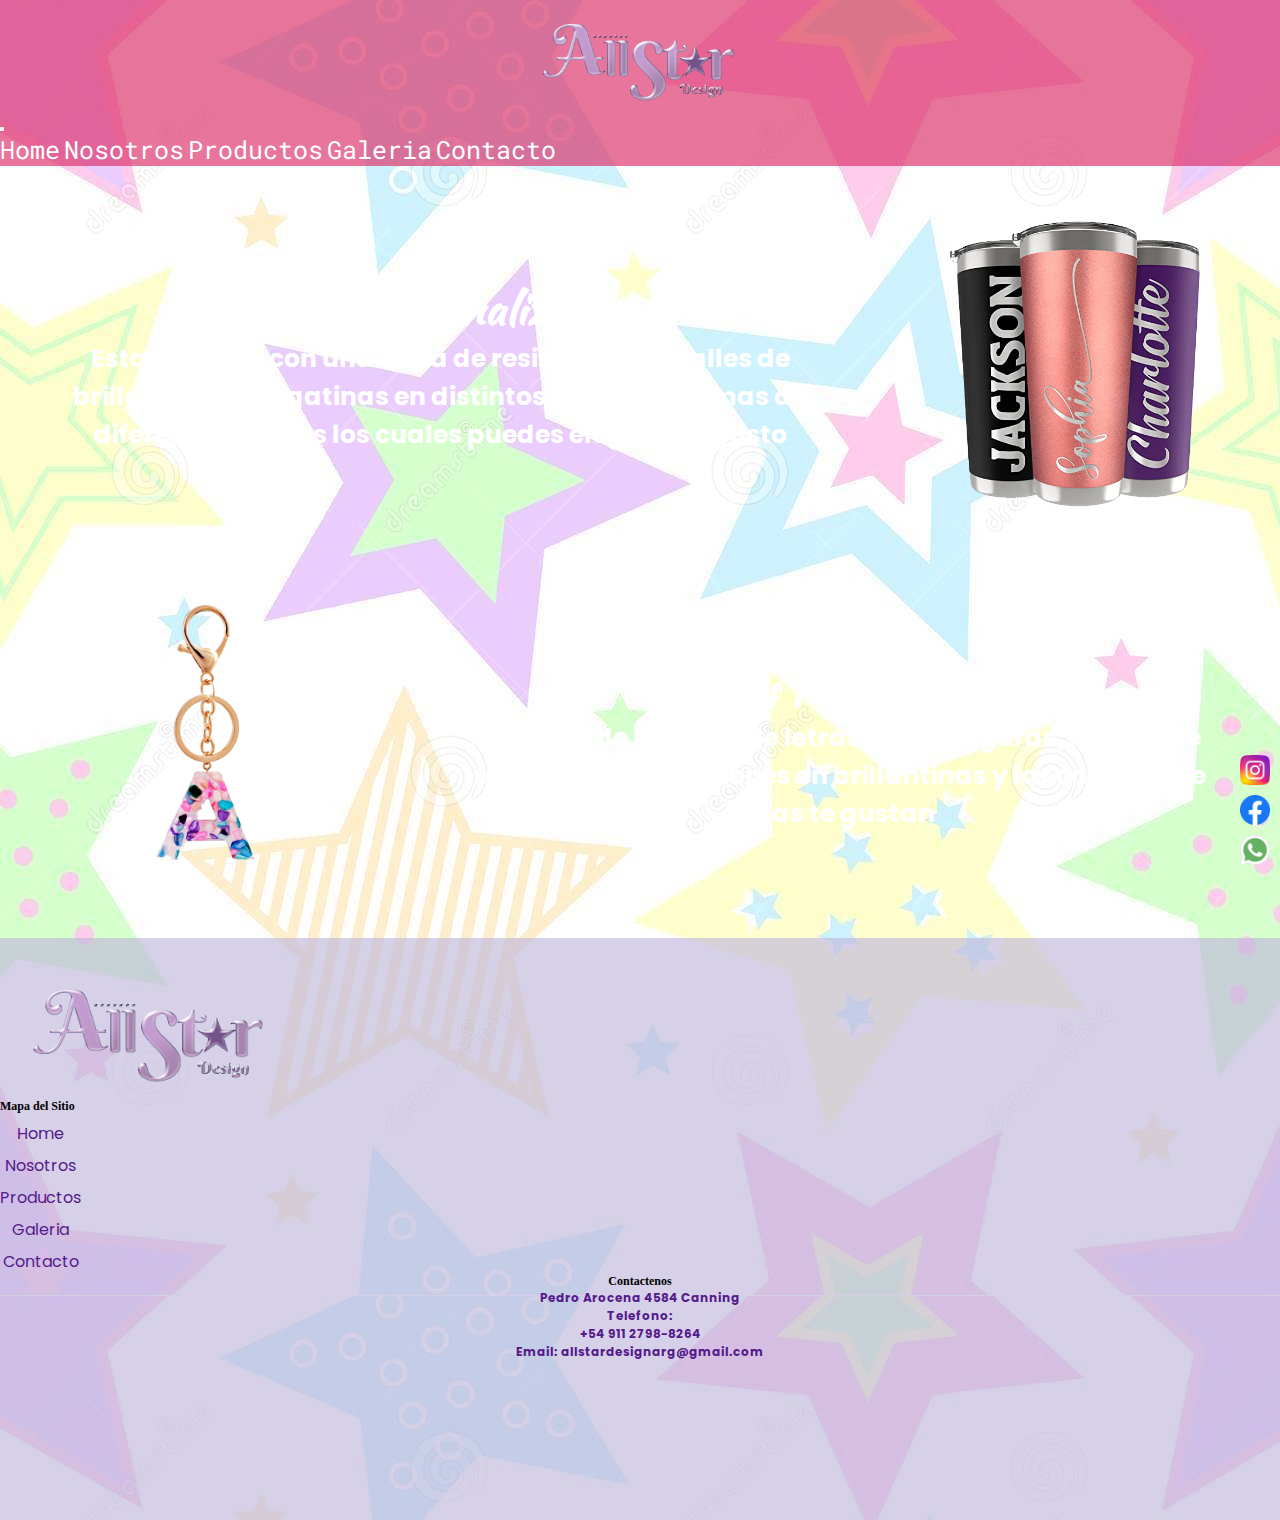
<file: index.html>
<!DOCTYPE html>
<html lang="en">

<head>
  <meta charset="UTF-8">
  <meta http-equiv="X-UA-Compatible" content="IE=edge">
  <meta name="viewport" content="width=device-width, initial-scale=1.0">
  <!-- agregamos link de Bootstrap -->
  <link href="https://cdn.jsdelivr.net/npm/bootstrap@5.2.0/dist/css/bootstrap.min.css" rel="stylesheet"
    integrity="sha384-gH2yIJqKdNHPEq0n4Mqa/HGKIhSkIHeL5AyhkYV8i59U5AR6csBvApHHNl/vI1Bx" crossorigin="anonymous">
  <!-- linkeamos hojs de estilo CSS -->
  <link rel="stylesheet" href="./css/style.css">
  <!-- agrego icono para la pestaña del navegador -->
  <link rel="icon" href="./assets/logo/logo.jpg">
  <title>AllStar</title>
</head>

<body>
 <!-- agrego icono para la pestaña del navegador -->
  <header>
    <!-- añadimos contenedor Grid -->
    <div class="grid-container">
      <div class="header">
        <!-- añado navba con Bootstrap responisive -->
        <nav class="navbar navbar-expand-lg ">
          <div class="container-fluid">
            <!-- añado el logo al header -->
            <a class="navbar-brand logo" href="./index.html">
              <img src="./assets/logo/png 359 x 151.png" alt="logo" class="d-inline-block align-text-top">
            </a>
            <button class="navbar-toggler" type="button" data-bs-toggle="collapse" data-bs-target="#navbarNavAltMarkup"
              aria-controls="navbarNavAltMarkup" aria-expanded="false" aria-label="Toggle navigation">
              <span class="navbar-toggler-icon"></span>
            </button>
            <div class="collapse navbar-collapse" id="navbarNavAltMarkup">
              <div class="navbar-nav">
                <a class="nav-link active" aria-current="page" href="./index.html">Home</a>
                <a class="nav-link" href="./pages/nosotros.html">Nosotros</a>
                <a class="nav-link" href="./pages/productos.html">Productos</a>
                <a class="nav-link" href="./pages/galeria.html">Galeria</a>
                <a class="nav-link" href="./pages/contacto.html">Contacto</a>
              </div>
            </div>
          </div>
        </nav>
      </div>
    </div>
    <!-- cerramos header -->
  </header>

  <!-- iniciamos main -->
  <div class="main">
    <!-- agreagmos contenedor Grid -->
    <div class="grid-container-main">

      <div class="sectionOne">
        <div class="tituloOne">
          <h1>Vasos Personalizados</h1>
          <p>Estan hechos con una capa de resina con destalles de brillantinas y pegatinas en distintos
            formas, ademas de diferentes
            colores los cuales puedes elegir, a tu gusto</p>
        </div>
        <div class="imagen">
          <img src="./assets/img/vasoper.png" alt="vaso" class="vasoPer">
        </div>
      </div>

      <div class="sectionTwo">
        <div class="tituloTwo">
          <h2>Llaveros Personalizados</h2>
          <p>Llaveros de iniciales de letras y otras figuras, hechos de resina con decoraciones en
            brillantinas y
            los colores que mas te gustan</p>
        </div>
        <div class="imagen">
          <img src="./assets/img/llavero.png" alt="llavero" class="llaveroPer">
        </div>
      </div>

    </div>
  </div>

  <!-- incluyo las redes solciales Instagran, facebook y Whatsapp -->

  <a href="https://api.whatsapp.com/send?phone=5491127988263&text=Hola, Quisiera Informacion acerca de"
    target="_blank"><img class="whatsapp" src="./assets/logo/whatsapp.png" alt="whatsapp"></a>

  <a href="https://www.instagram.com/allstarargentina/" target="_blank"><img src="./assets/logo/instagram (1).png"
      alt="instagram" class="instagram"></a>

  <a href="https://m.facebook.com/profile.php?lst=100083978177848%3A100083978177848%3A1659454149&fref=nf&pn_ref=story"
    target="_blank">
    <img src="./assets/logo/facebook.png" alt="facebook" class="facebook">
  </a>



  <!--inicio el Footer con framework Mui  -->
  <footer class="text-center text-lg-start bg-light text-muted">
    <section class="footer">
      <div class="container text-center text-md-start mt-5">
        <div class="row mt-3">

          <div class="col-md-3 col-lg-4 col-xl-3 mx-auto mb-4">
            <a href="./index.html"><img src="./assets/logo/png 359 x 151.png" alt="lodo" class="logoTwo"></a>
          </div>

          <div class="col-md-2 col-lg-2 col-xl-2 mx-auto mb-4">
            <h6 class="text-uppercase fw-bold mb-4">
              Mapa del Sitio
            </h6>
            <nav class="navbarTwo">
              <ul>
                <li><a href="./index.html"> Home</a></li>
                <li><a href="./pages/nosotros.html">Nosotros</a></li>
                <li><a href="./pages/productos.html">Productos</a></li>
                <li><a href="./pages/galeria.html">Galeria</a></li>
                <li><a href="./pages/contacto.html">Contacto</a></li>
              </ul>
            </nav>
          </div>

          <div class="col-md-3 col-lg-2 col-xl-2 mx-auto mb-4 ubicacion">
            <h6 class="text-uppercase fw-bold mb-4">
              Contactenos
            </h6>
            <p>
              Pedro Arocena 4584 Canning
            </p>
            <p>
              Telefono: 
            </p>
            <p>+54 911 2798-8264              
            </p>
            <p>
              Email: allstardesignarg@gmail.com
            </p>
          </div>

          <div class="col-md-4 col-lg-3 col-xl-3 mx-auto mb-md-0 mb-4">
            <iframe
              src="https://www.google.com/maps/embed?pb=!1m18!1m12!1m3!1d3274.002123159892!2d-58.50032218424681!3d-34.85617397840747!2m3!1f0!2f0!3f0!3m2!1i1024!2i768!4f13.1!3m3!1m2!1s0x95bcd6d1e5e07d3f%3A0x6f50c8ba6142bf87!2sPedro%20Arocena%204584%2C%20B1807BXL%20Canning%2C%20Provincia%20de%20Buenos%20Aires!5e0!3m2!1ses!2sar!4v1660832182838!5m2!1ses!2sar"
              width="150" height="150" style="border:0;" allowfullscreen="" loading="lazy"
              referrerpolicy="no-referrer-when-downgrade" class="googleMap"></iframe>
          </div>
        </div>
      </div>
    </section>
  </footer>
  <!--cerramos el Footer -->

  <!-- incluimos le scrip javascript de bootstrap -->
  <script src="https://cdn.jsdelivr.net/npm/bootstrap@5.2.0/dist/js/bootstrap.bundle.min.js"
    integrity="sha384-A3rJD856KowSb7dwlZdYEkO39Gagi7vIsF0jrRAoQmDKKtQBHUuLZ9AsSv4jD4Xa"
    crossorigin="anonymous"></script>
</body>

</html>
</file>
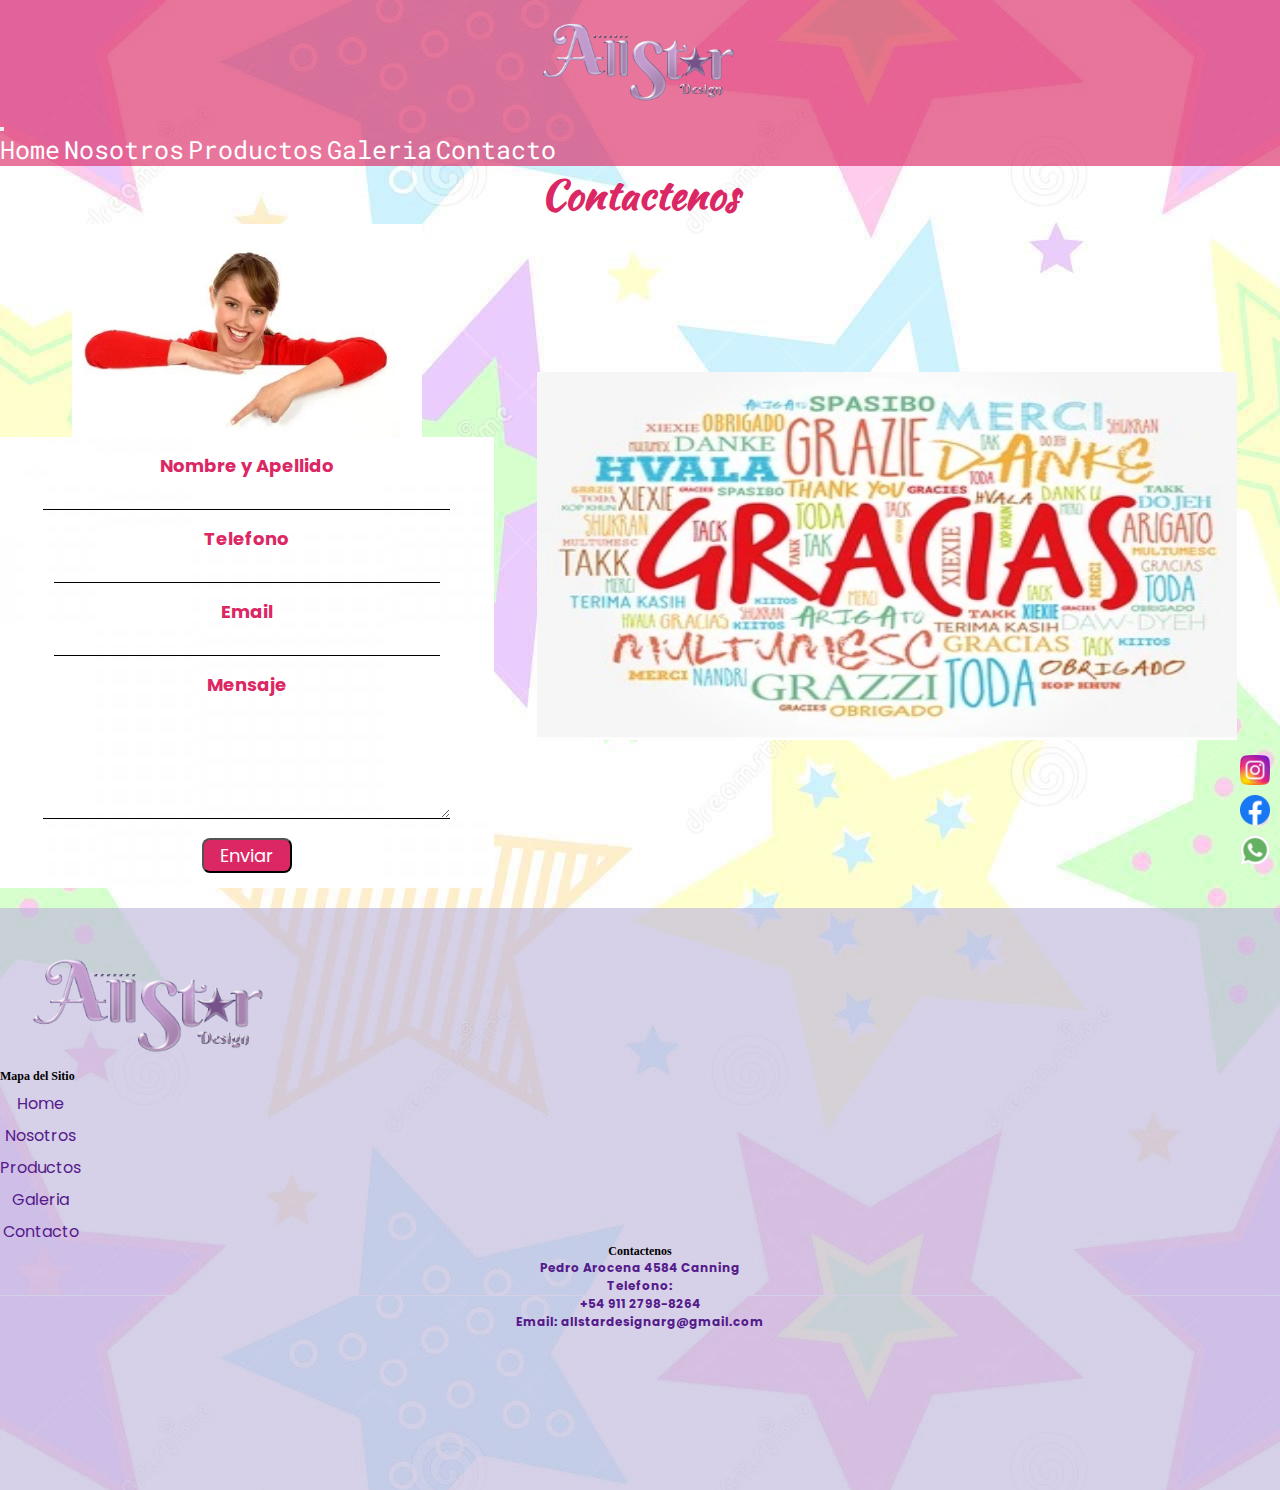
<file: pages/contacto.html>
<!DOCTYPE html>
<html lang="en">

<head>
    <meta charset="UTF-8">
    <meta http-equiv="X-UA-Compatible" content="IE=edge">
    <meta name="viewport" content="width=device-width, initial-scale=1.0">
    <!-- agregamos link de Bootstrap -->
    <link href="https://cdn.jsdelivr.net/npm/bootstrap@5.2.0/dist/css/bootstrap.min.css" rel="stylesheet"
        integrity="sha384-gH2yIJqKdNHPEq0n4Mqa/HGKIhSkIHeL5AyhkYV8i59U5AR6csBvApHHNl/vI1Bx" crossorigin="anonymous">
    <!-- linkeamos hojs de estilo CSS -->
    <link rel="stylesheet" href="../css/style.css">
    <!-- agrego icono para la pestaña del navegador -->
    <link rel="icon" href="../assets/logo/logo.jpg">
    <title>AllStar</title>
</head>

<body>

    <!-- agrego icono para la pestaña del navegador -->
    <!-- añadimos contenedor Grid -->
    <div class="grid-container-producto">
        <div class="header">
            <!-- añado navba con Bootstrap responisive -->
            <nav class="navbar navbar-expand-lg ">
                <div class="container-fluid">
                    <a class="navbar-brand logo" href="../index.html">
                        <img src="../assets/logo/png 359 x 151.png" alt="logo" class="d-inline-block align-text-top">
                    </a>
                    <button class="navbar-toggler" type="button" data-bs-toggle="collapse"
                        data-bs-target="#navbarNavAltMarkup" aria-controls="navbarNavAltMarkup" aria-expanded="false"
                        aria-label="Toggle navigation">
                        <span class="navbar-toggler-icon"></span>
                    </button>
                    <div class="collapse navbar-collapse" id="navbarNavAltMarkup">
                        <div class="navbar-nav">
                            <a class="nav-link active" aria-current="page" href="../index.html">Home</a>
                            <a class="nav-link" href="../pages/nosotros.html">Nosotros</a>
                            <a class="nav-link" href="../pages/productos.html">Productos</a>
                            <a class="nav-link" href="../pages/galeria.html">Galeria</a>
                            <a class="nav-link" href="../pages/contacto.html">Contacto</a>

                        </div>
                    </div>
                </div>
            </nav>
        </div>
        <!-- iniciamos le main -->
        <main class="main">
            <p>Contactenos</p>
            <div class="grid-container-main-contacto">
                <div class="chica">
                    <img src="../assets/img/chica.jpg" alt="chica">
                </div>
                <div class="form">
                    <form action="#" method="get" class="formulario">
                        <label for="#">
                            <p>Nombre y Apellido</p>
                        </label>
                        <input type="text" name="nombre" class="planilla">
                        <label for="#">
                            <p>Telefono</p>
                            <input type="number" name="telefono" class="planilla">
                        </label>
                        <label for="#">
                            <p>Email</p>
                            <input type="email" name="email" class="planilla">
                        </label>
                        <label for="#">
                            <p>Mensaje</p>
                            <textarea name="mensaje" cols="23" rows="4" class="planilla"></textarea>
                        </label>
                        <input type="submit" value="Enviar" class="submit">
                    </form>
                </div>
                <div class="gracias">
                    <img src="../assets/img/gracias2.jpg" alt="gracias">
                </div>
            </div>
        </main>

        <!-- incluyo las redes solciales Instagran, facebook y Whatsapp -->
        <a href="https://api.whatsapp.com/send?phone=5491127988263&text=Hola, Quisiera Informacion acerca de"
            target="_blank"><img class="whatsapp" src="../assets/logo/whatsapp.png" alt="whatsapp"></a>

        <a href="https://www.instagram.com/allstarargentina/" target="_blank"><img
                src="../assets/logo/instagram (1).png" alt="instagram" class="instagram"></a>

        <a href="https://m.facebook.com/profile.php?lst=100083978177848%3A100083978177848%3A1659454149&fref=nf&pn_ref=story"
            target="_blank">
            <img src="../assets/logo/facebook.png" alt="facebook" class="facebook">
        </a>

        <!--inicio el Footer con framework Mui  -->
        <footer class="text-center text-lg-start bg-light text-muted">
            <section class="footer">
                <div class="container text-center text-md-start mt-5">
                    <div class="row mt-3">

                        <div class="col-md-3 col-lg-4 col-xl-3 mx-auto mb-4">
                            <a href="../index.html"><img src="../assets/logo/png 359 x 151.png" alt="lodo" class="logoTwo"></a>
                        </div>

                        <div class="col-md-2 col-lg-2 col-xl-2 mx-auto mb-4">
                            <h6 class="text-uppercase fw-bold mb-4">
                                Mapa del Sitio
                            </h6>
                            <nav class="navbarTwo">
                                <ul>
                                    <li><a href="../index.html"> Home</a></li>
                                    <li><a href="./nosotros.html">Nosotros</a></li>
                                    <li><a href="./productos.html">Productos</a></li>
                                    <li><a href="./galeria.html">Galeria</a></li>
                                    <li><a href="./contacto.html">Contacto</a></li>
                                </ul>
                            </nav>
                        </div>

                        <div class="col-md-3 col-lg-2 col-xl-2 mx-auto mb-4 ubicacion">
                            <h6 class="text-uppercase fw-bold mb-4">
                                Contactenos
                            </h6>
                            <p>
                                Pedro Arocena 4584 Canning
                            </p>
                            <p>
                                Telefono:
                            </p>
                            <p>+54 911 2798-8264
                            </p>
                            <p>
                                Email: allstardesignarg@gmail.com
                            </p>
                        </div>

                        <div class="col-md-4 col-lg-3 col-xl-3 mx-auto mb-md-0 mb-4">
                            <iframe
                                src="https://www.google.com/maps/embed?pb=!1m18!1m12!1m3!1d3274.002123159892!2d-58.50032218424681!3d-34.85617397840747!2m3!1f0!2f0!3f0!3m2!1i1024!2i768!4f13.1!3m3!1m2!1s0x95bcd6d1e5e07d3f%3A0x6f50c8ba6142bf87!2sPedro%20Arocena%204584%2C%20B1807BXL%20Canning%2C%20Provincia%20de%20Buenos%20Aires!5e0!3m2!1ses!2sar!4v1660832182838!5m2!1ses!2sar"
                                width="150" height="150" style="border:0;" allowfullscreen="" loading="lazy"
                                referrerpolicy="no-referrer-when-downgrade" class="googleMap"></iframe>
                        </div>
                    </div>
                </div>
            </section>
        </footer>
        <!--cerramos el Footer -->

    </div>

      <!-- incluimos le scrip javascript de bootstrap -->
    <script src="https://cdn.jsdelivr.net/npm/bootstrap@5.2.0/dist/js/bootstrap.bundle.min.js"
        integrity="sha384-A3rJD856KowSb7dwlZdYEkO39Gagi7vIsF0jrRAoQmDKKtQBHUuLZ9AsSv4jD4Xa"
        crossorigin="anonymous"></script>

</body>

</html>
</file>
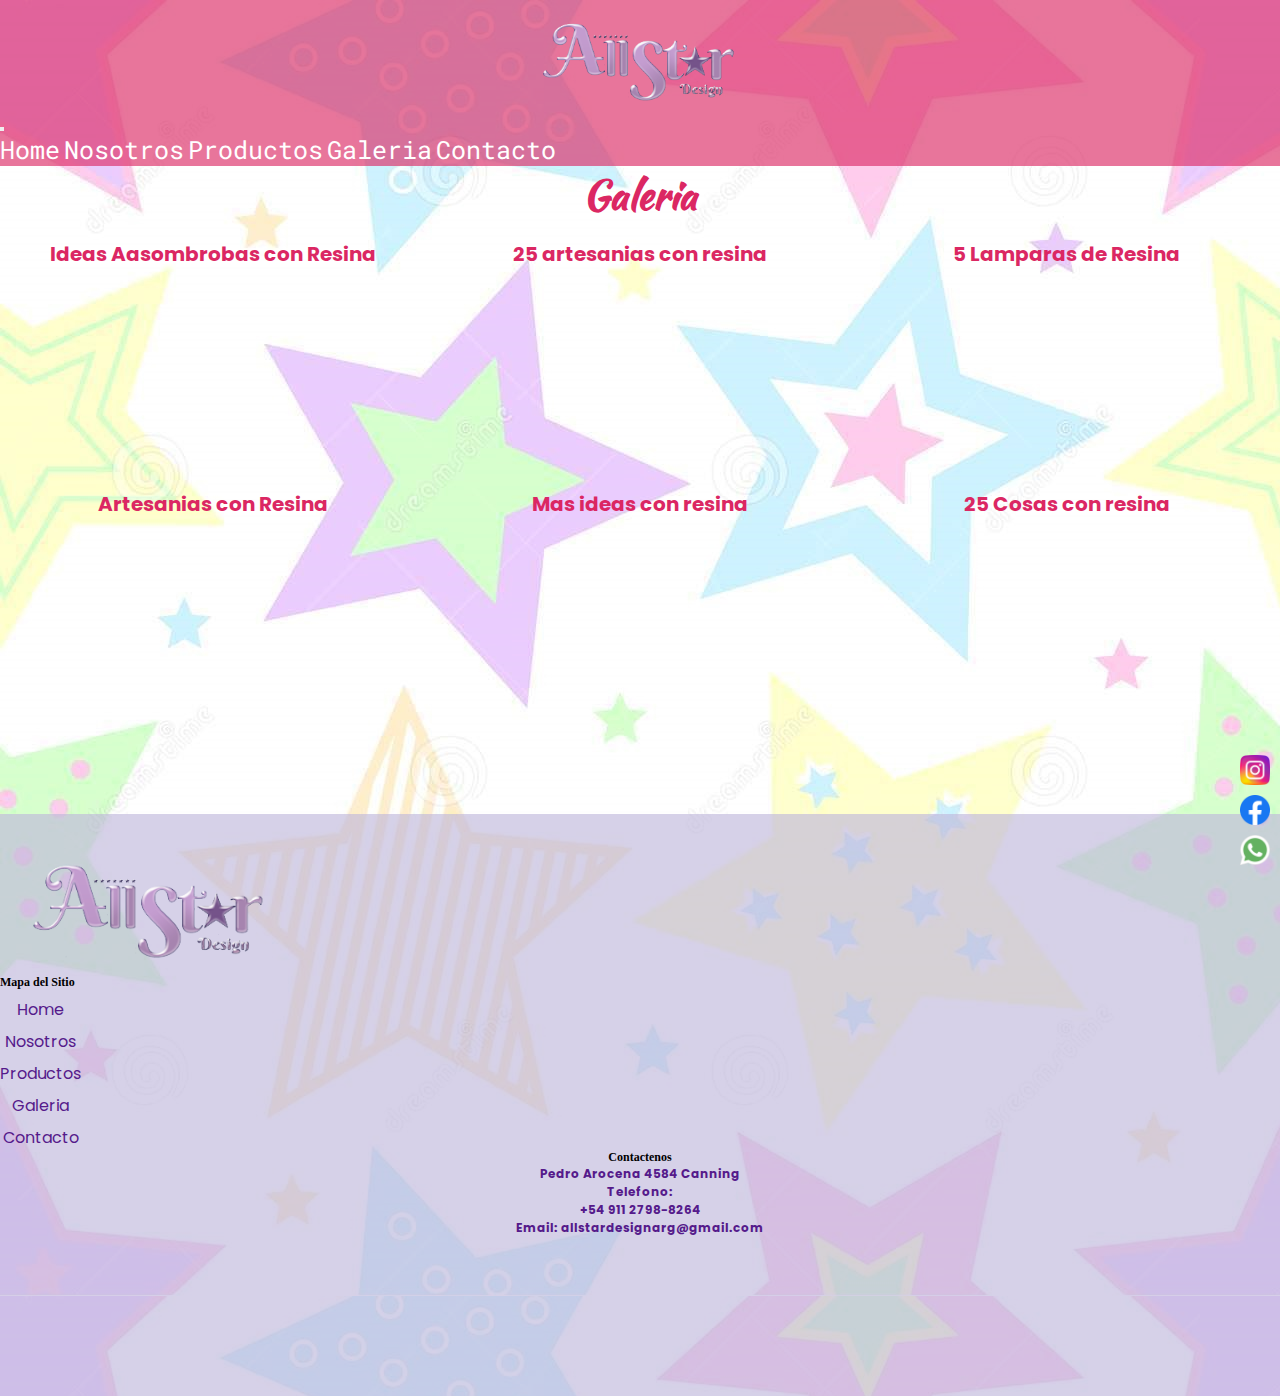
<file: pages/galeria.html>
<!DOCTYPE html>
<html lang="en">

<head>
    <meta charset="UTF-8">
    <meta http-equiv="X-UA-Compatible" content="IE=edge">
    <meta name="viewport" content="width=device-width, initial-scale=1.0">
    <!-- agregamos link de Bootstrap -->
    <link href="https://cdn.jsdelivr.net/npm/bootstrap@5.2.0/dist/css/bootstrap.min.css" rel="stylesheet"
        integrity="sha384-gH2yIJqKdNHPEq0n4Mqa/HGKIhSkIHeL5AyhkYV8i59U5AR6csBvApHHNl/vI1Bx" crossorigin="anonymous">
    <!-- linkeamos hojs de estilo CSS -->
    <link rel="stylesheet" href="../css/style.css">
    <!-- agrego icono para la pestaña del navegador -->
    <link rel="icon" href="../assets/logo/logo.jpg">
    <title>AllStar</title>
</head>

<body>

    <!-- inicio Header -->
    <!-- añadimos contenedor Grid -->
    <div class="grid-container-producto">
        <div class="header">
            <!-- añado navba con Bootstrap responisive -->
            <nav class="navbar navbar-expand-lg ">
                <div class="container-fluid">
                    <a class="navbar-brand logo" href="../index.html">
                        <!-- añado el logo al header -->
                        <img src="../assets/logo/png 359 x 151.png" alt="logo" class="d-inline-block align-text-top">
                    </a>
                    <button class="navbar-toggler" type="button" data-bs-toggle="collapse"
                        data-bs-target="#navbarNavAltMarkup" aria-controls="navbarNavAltMarkup" aria-expanded="false"
                        aria-label="Toggle navigation">
                        <span class="navbar-toggler-icon"></span>
                    </button>
                    <div class="collapse navbar-collapse" id="navbarNavAltMarkup">
                        <div class="navbar-nav">
                            <a class="nav-link active" aria-current="page" href="../index.html">Home</a>
                            <a class="nav-link" href="../pages/nosotros.html">Nosotros</a>
                            <a class="nav-link" href="../pages/productos.html">Productos</a>
                            <a class="nav-link" href="../pages/galeria.html">Galeria</a>
                            <a class="nav-link" href="../pages/contacto.html">Contacto</a>

                        </div>
                    </div>
                </div>
            </nav>
            <!-- cerramos el header -->
        </div>

        <!-- abrimso el main -->
        <div class="main">
            <p>Galeria</p>
            <!-- añadimos grid para productos -->
            <main class="grid-container-main-galeria">
                <div class="videoUno">
                    <p>Ideas Aasombrobas con Resina</p>
                    <iframe width="300" height="150" src="https://www.youtube.com/embed/NHMyvmCsBco"
                        title="IDEAS ASOMBROSAS CON RESINA EPOXI || 22 manualidades y joyas con resina epoxi"
                        frameborder="0"
                        allow="accelerometer; autoplay; clipboard-write; encrypted-media; gyroscope; picture-in-picture"
                        allowfullscreen></iframe>
                </div>
                <div class="videoDos">
                    <p>25 artesanias con resina</p>
                    <iframe width="300" height="150" src="https://www.youtube.com/embed/soB8nNbNumI"
                        title="27 ARTESANÍAS COLORIDAS DE RESINA EPOXI" frameborder="0"
                        allow="accelerometer; autoplay; clipboard-write; encrypted-media; gyroscope; picture-in-picture"
                        allowfullscreen></iframe>

                </div>
                <div class="videoTres">
                    <p>5 Lamparas de Resina</p>
                    <iframe width="300" height="150" src="https://www.youtube.com/embed/IEUBq_AikAo"
                        title="5 MOST Amazing Epoxy Resin LAMPS / Flower in Resin / RESIN ART" frameborder="0"
                        allow="accelerometer; autoplay; clipboard-write; encrypted-media; gyroscope; picture-in-picture"
                        allowfullscreen></iframe>

                </div>
                <div class="videoCuatro">
                    <p>Artesanias con Resina</p>
                    <iframe width="300" height="150" src="https://www.youtube.com/embed/0offd5wvf30"
                        title="ARTESANÍAS DE RESINA EPOXI QUE TE ASOMBRARÁN || Joyas, decoración y manualidades en miniatura"
                        frameborder="0"
                        allow="accelerometer; autoplay; clipboard-write; encrypted-media; gyroscope; picture-in-picture"
                        allowfullscreen></iframe>
                </div>
                <div class="videoCinco">
                    <p>Mas ideas con resina</p>
                    <iframe width="300" height="150" src="https://www.youtube.com/embed/xmpxiryoIVA"
                        title="ASOMBROSAS IDEAS CASERAS CON RESINA EPOXI" frameborder="0"
                        allow="accelerometer; autoplay; clipboard-write; encrypted-media; gyroscope; picture-in-picture"
                        allowfullscreen></iframe>

                </div>
                <div class="videoSeis">
                    <p>25 Cosas con resina</p>
                    <iframe width="300" height="150" src="https://www.youtube.com/embed/IO0WIyFi-2k"
                        title="25 SENCILLAS MANUALIDADES CON RESINA QUE SIN DUDA TE DEJARÁN INSPIRADO" frameborder="0"
                        allow="accelerometer; autoplay; clipboard-write; encrypted-media; gyroscope; picture-in-picture"
                        allowfullscreen></iframe>
                </div>


            </main>
            <!-- cerramos el main -->
        </div>

          <!-- incluyo las redes solciales Instagran, facebook y Whatsapp -->
        <a href="https://api.whatsapp.com/send?phone=5491127988263&text=Hola, Quisiera Informacion acerca de"
            target="_blank"><img class="whatsapp" src="../assets/logo/whatsapp.png" alt="whatsapp"></a>

        <a href="https://www.instagram.com/allstarargentina/" target="_blank"><img
                src="../assets/logo/instagram (1).png" alt="instagram" class="instagram"></a>

        <a href="https://m.facebook.com/profile.php?lst=100083978177848%3A100083978177848%3A1659454149&fref=nf&pn_ref=story"
            target="_blank">
            <img src="../assets/logo/facebook.png" alt="facebook" class="facebook">
        </a>

         <!--inicio el Footer con framework Mui  -->
        <footer class="text-center text-lg-start bg-light text-muted">
            <section class="footer">
              <div class="container text-center text-md-start mt-5">
                <div class="row mt-3">
        
                  <div class="col-md-3 col-lg-4 col-xl-3 mx-auto mb-4">
                    <a href="../index.html"><img src="../assets/logo/png 359 x 151.png" alt="lodo" class="logoTwo"></a>
                  </div>
        
                  <div class="col-md-2 col-lg-2 col-xl-2 mx-auto mb-4">
                    <h6 class="text-uppercase fw-bold mb-4">
                      Mapa del Sitio
                    </h6>
                    <nav class="navbarTwo">
                      <ul>
                        <li><a href="../index.html"> Home</a></li>
                        <li><a href="../pages/nosotros.html">Nosotros</a></li>
                        <li><a href="../pages/productos.html">Productos</a></li>
                        <li><a href="./galeria.html">Galeria</a></li>
                        <li><a href="../pages/contacto.html">Contacto</a></li>
                      </ul>
                    </nav>
                  </div>
        
                  <div class="col-md-3 col-lg-2 col-xl-2 mx-auto mb-4 ubicacion">
                    <h6 class="text-uppercase fw-bold mb-4">
                      Contactenos
                    </h6>
                    <p>
                      Pedro Arocena 4584 Canning
                    </p>
                    <p>
                      Telefono: 
                    </p>
                    <p>+54 911 2798-8264              
                    </p>
                    <p>
                      Email: allstardesignarg@gmail.com
                    </p>
                  </div>
        
                  <div class="col-md-4 col-lg-3 col-xl-3 mx-auto mb-md-0 mb-4">
                    <iframe
                      src="https://www.google.com/maps/embed?pb=!1m18!1m12!1m3!1d3274.002123159892!2d-58.50032218424681!3d-34.85617397840747!2m3!1f0!2f0!3f0!3m2!1i1024!2i768!4f13.1!3m3!1m2!1s0x95bcd6d1e5e07d3f%3A0x6f50c8ba6142bf87!2sPedro%20Arocena%204584%2C%20B1807BXL%20Canning%2C%20Provincia%20de%20Buenos%20Aires!5e0!3m2!1ses!2sar!4v1660832182838!5m2!1ses!2sar"
                      width="150" height="150" style="border:0;" allowfullscreen="" loading="lazy"
                      referrerpolicy="no-referrer-when-downgrade" class="googleMap"></iframe>
                  </div>
                </div>
              </div>
            </section>
          </footer>
 <!--cerramos el Footer -->
    </div>
  <!-- incluimos le scrip javascript de bootstrap -->
    <script src="https://cdn.jsdelivr.net/npm/bootstrap@5.2.0/dist/js/bootstrap.bundle.min.js"
        integrity="sha384-A3rJD856KowSb7dwlZdYEkO39Gagi7vIsF0jrRAoQmDKKtQBHUuLZ9AsSv4jD4Xa"
        crossorigin="anonymous"></script>
</body>

</html>
</file>
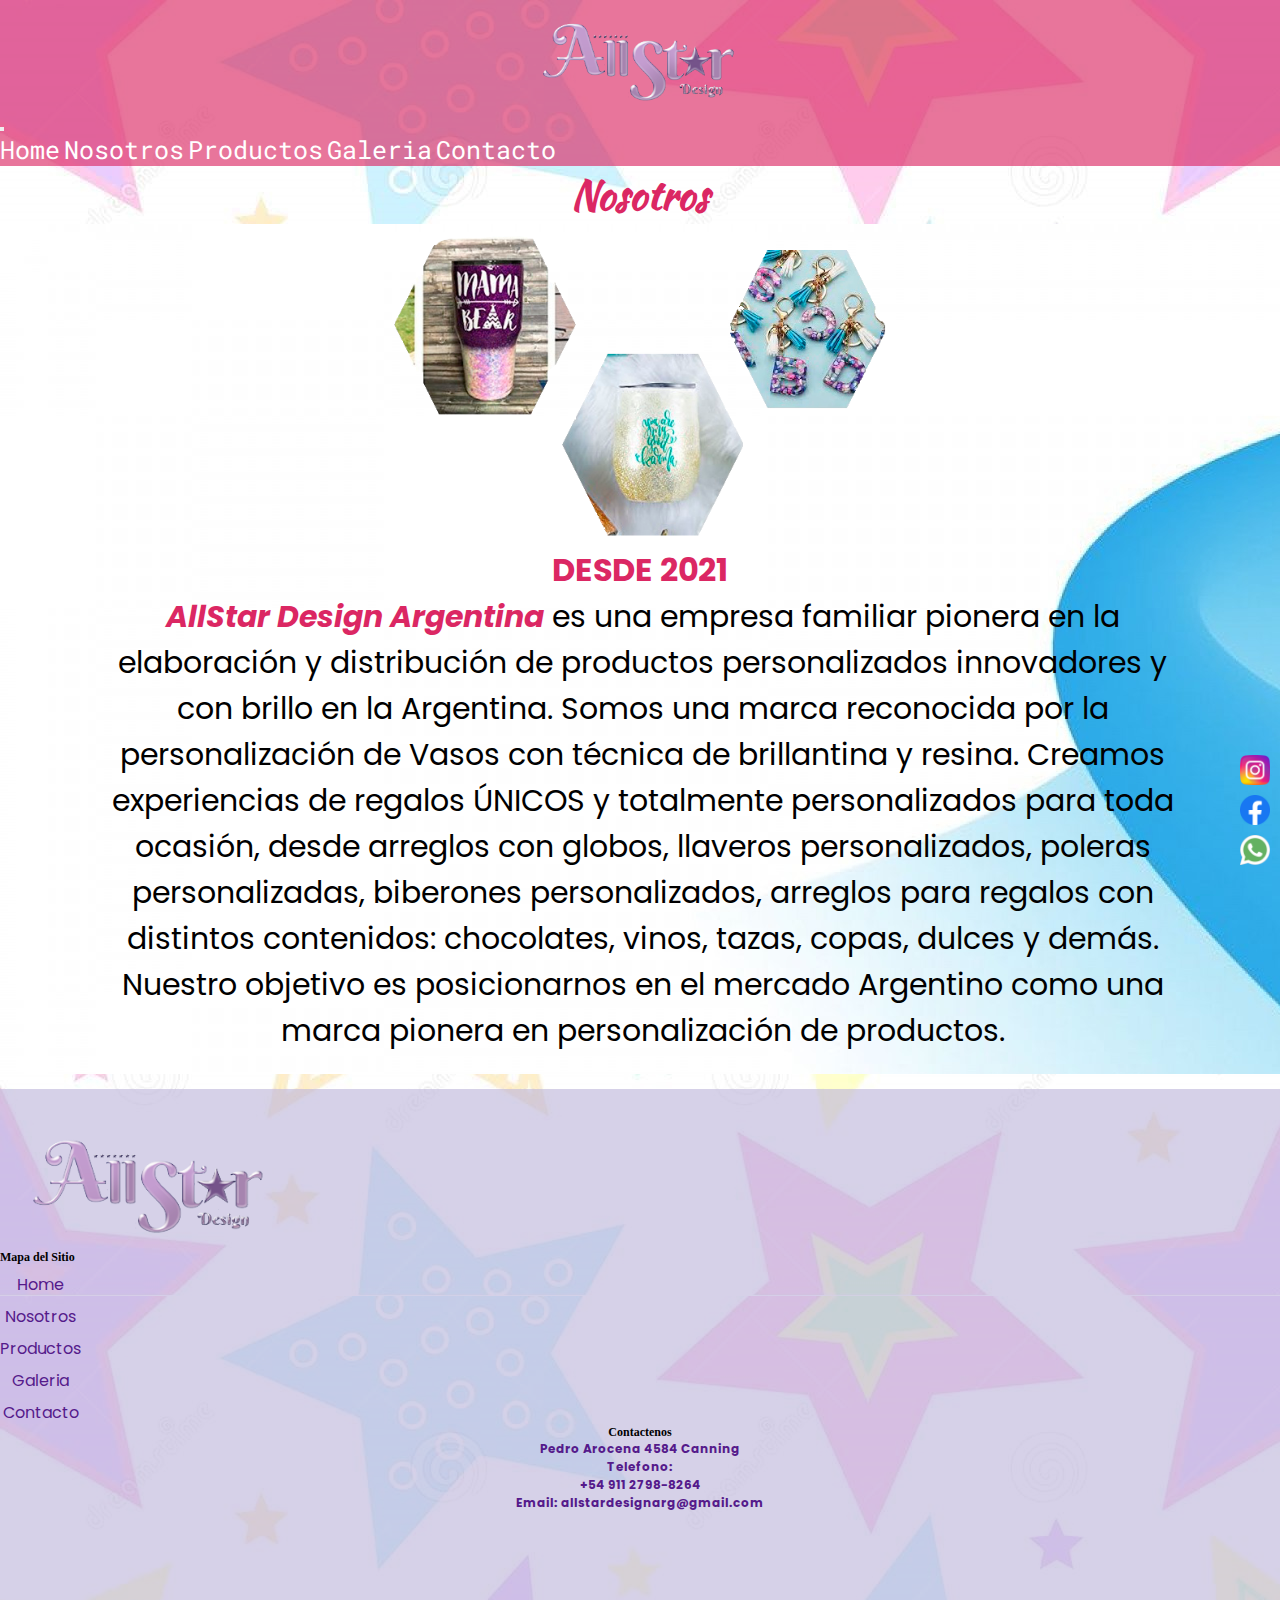
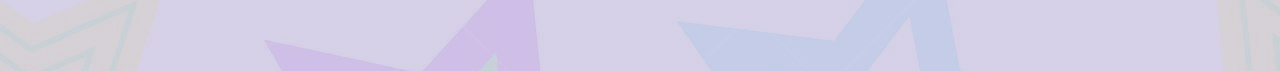
<file: pages/nosotros.html>
<!DOCTYPE html>
<html lang="en">

<head>
    <meta charset="UTF-8">
    <meta http-equiv="X-UA-Compatible" content="IE=edge">
    <meta name="viewport" content="width=device-width, initial-scale=1.0">
    <!-- agregamos link de Bootstrap -->
    <link href="https://cdn.jsdelivr.net/npm/bootstrap@5.2.0/dist/css/bootstrap.min.css" rel="stylesheet"
        integrity="sha384-gH2yIJqKdNHPEq0n4Mqa/HGKIhSkIHeL5AyhkYV8i59U5AR6csBvApHHNl/vI1Bx" crossorigin="anonymous">
    <!-- linkeamos hojs de estilo CSS -->
    <link rel="stylesheet" href="../css/style.css">
    <!-- agrego icono para la pestaña del navegador -->
    <link rel="icon" href="../assets/logo/logo.jpg">
    <title>AllStar</title>
</head>

<body>
    <!-- inicio Header -->
    <header>
        <!-- añadimos contenedor Grid -->
        <div class="grid-container">
            <div class="header">
                <!-- añado navba cob Bootstrap responisive -->
                <nav class="navbar navbar-expand-lg ">
                    <div class="container-fluid">
                        <!-- añado el logo al header -->
                        <a class="navbar-brand logo" href="../index.html">
                            <img src="../assets/logo/png 359 x 151.png" alt="logo"
                                class="d-inline-block align-text-top">
                        </a>
                        <button class="navbar-toggler" type="button" data-bs-toggle="collapse"
                            data-bs-target="#navbarNavAltMarkup" aria-controls="navbarNavAltMarkup"
                            aria-expanded="false" aria-label="Toggle navigation">
                            <span class="navbar-toggler-icon"></span>
                        </button>
                        <div class="collapse navbar-collapse" id="navbarNavAltMarkup">
                            <div class="navbar-nav">
                                <a class="nav-link active" aria-current="page" href="../index.html">Home</a>
                                <a class="nav-link" href="../pages/nosotros.html">Nosotros</a>
                                <a class="nav-link" href="../pages/productos.html">Productos</a>
                                <a class="nav-link" href="../pages/galeria.html">Galeria</a>
                                <a class="nav-link" href="../pages/contacto.html">Contacto</a>

                            </div>
                        </div>
                    </div>
                </nav>
            </div>
        </div>
        <!-- cerramos header -->
    </header>

     <!-- iniciamos main -->
    <div class="main">
        <p>Nosotros</p>
        <!-- añado container grid -->
        <div class="container-main-nosotros">
            <div class="nosotros">
                <img src="../assets/img/NOSOTROS.png" alt="Nosotros">
            </div>
            <div class="info">
                <h1>DESDE 2021</h1>
                <p class="infoDos"> <span>AllStar Design Argentina</span> es una empresa familiar pionera en la
                    elaboración y distribución de productos personalizados innovadores y con brillo en la Argentina.
                    Somos una marca reconocida por la personalización de Vasos con técnica de brillantina y resina.
                    Creamos experiencias de regalos ÚNICOS y totalmente personalizados para toda ocasión, desde arreglos
                    con globos, llaveros personalizados, poleras personalizadas, biberones personalizados, arreglos para
                    regalos con distintos contenidos: chocolates, vinos, tazas, copas, dulces y demás.
                    Nuestro objetivo es posicionarnos en el mercado Argentino como una marca pionera en personalización
                    de productos.</p>
            </div>


        </div>
    </div>

      <!-- incluyo las redes solciales Instagran, facebook y Whatsapp -->
    <a href="https://api.whatsapp.com/send?phone=5491127988263&text=Hola, Quisiera Informacion acerca de"
        target="_blank"><img class="whatsapp" src="../assets/logo/whatsapp.png" alt="whatsapp"></a>

    <a href="https://www.instagram.com/allstarargentina/" target="_blank"><img src="../assets/logo/instagram (1).png"
            alt="instagram" class="instagram"></a>

    <a href="https://m.facebook.com/profile.php?lst=100083978177848%3A100083978177848%3A1659454149&fref=nf&pn_ref=story"
        target="_blank">
        <img src="../assets/logo/facebook.png" alt="facebook" class="facebook">
    </a>

    <!-- iniciamos Footer -->
    <footer class="text-center text-lg-start bg-light text-muted">
        <section class="footer">
          <div class="container text-center text-md-start mt-5">
            <div class="row mt-3">
    
              <div class="col-md-3 col-lg-4 col-xl-3 mx-auto mb-4">
                <a href="../index.html"><img src="../assets/logo/png 359 x 151.png" alt="lodo" class="logoTwo"></a>
              </div>
    
              <div class="col-md-2 col-lg-2 col-xl-2 mx-auto mb-4">
                <h6 class="text-uppercase fw-bold mb-4">
                  Mapa del Sitio
                </h6>
                <nav class="navbarTwo">
                  <ul>
                    <li><a href="../index.html"> Home</a></li>
                    <li><a href="./nosotros.html">Nosotros</a></li>
                    <li><a href="../pages/productos.html">Productos</a></li>
                    <li><a href="../pages/galeria.html">Galeria</a></li>
                    <li><a href="../pages/contacto.html">Contacto</a></li>
                  </ul>
                </nav>
              </div>
    
              <div class="col-md-3 col-lg-2 col-xl-2 mx-auto mb-4 ubicacion">
                <h6 class="text-uppercase fw-bold mb-4">
                  Contactenos
                </h6>
                <p>
                  Pedro Arocena 4584 Canning
                </p>
                <p>
                  Telefono: 
                </p>
                <p>+54 911 2798-8264              
                </p>
                <p>
                  Email: allstardesignarg@gmail.com
                </p>
              </div>
    
              <div class="col-md-4 col-lg-3 col-xl-3 mx-auto mb-md-0 mb-4">
                <iframe
                  src="https://www.google.com/maps/embed?pb=!1m18!1m12!1m3!1d3274.002123159892!2d-58.50032218424681!3d-34.85617397840747!2m3!1f0!2f0!3f0!3m2!1i1024!2i768!4f13.1!3m3!1m2!1s0x95bcd6d1e5e07d3f%3A0x6f50c8ba6142bf87!2sPedro%20Arocena%204584%2C%20B1807BXL%20Canning%2C%20Provincia%20de%20Buenos%20Aires!5e0!3m2!1ses!2sar!4v1660832182838!5m2!1ses!2sar"
                  width="150" height="150" style="border:0;" allowfullscreen="" loading="lazy"
                  referrerpolicy="no-referrer-when-downgrade" class="googleMap"></iframe>
              </div>
            </div>
          </div>
        </section>
      </footer>
    

    <!-- incluimos link de java de bootstrap -->

    <script src="https://cdn.jsdelivr.net/npm/bootstrap@5.2.0/dist/js/bootstrap.bundle.min.js"
        integrity="sha384-A3rJD856KowSb7dwlZdYEkO39Gagi7vIsF0jrRAoQmDKKtQBHUuLZ9AsSv4jD4Xa"
        crossorigin="anonymous"></script>

</body>

</html>
</file>
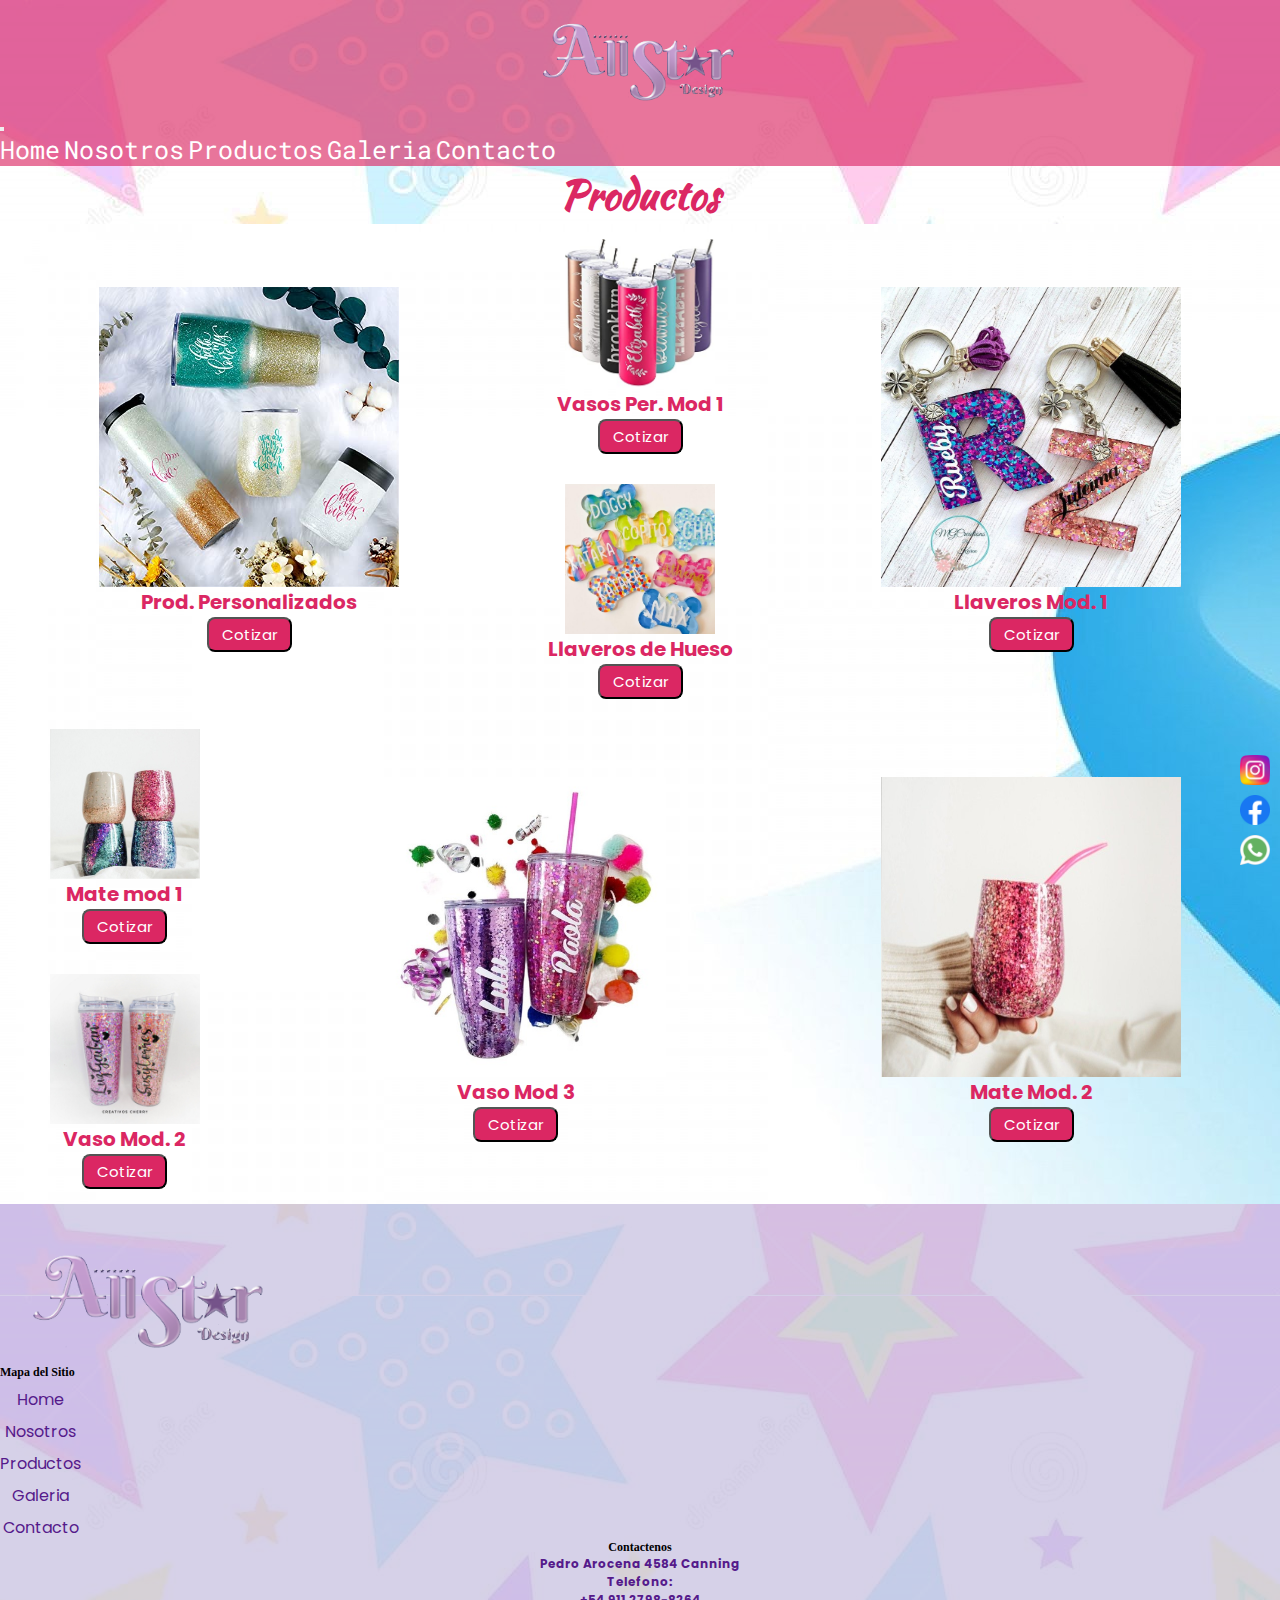
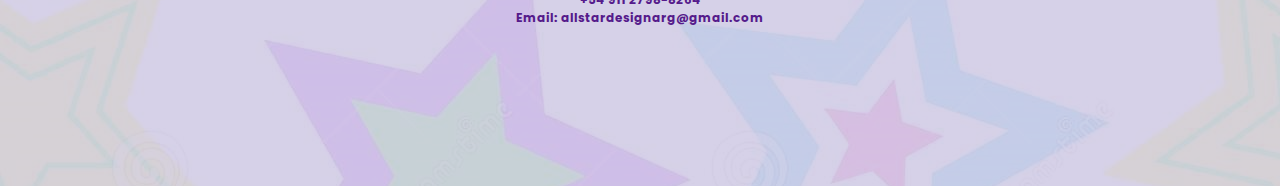
<file: pages/productos.html>
<!DOCTYPE html>
<html lang="en">

<head>
    <meta charset="UTF-8">
    <meta http-equiv="X-UA-Compatible" content="IE=edge">
    <meta name="viewport" content="width=device-width, initial-scale=1.0">
    <!-- agregamos link de Bootstrap -->
    <link href="https://cdn.jsdelivr.net/npm/bootstrap@5.2.0/dist/css/bootstrap.min.css" rel="stylesheet"
        integrity="sha384-gH2yIJqKdNHPEq0n4Mqa/HGKIhSkIHeL5AyhkYV8i59U5AR6csBvApHHNl/vI1Bx" crossorigin="anonymous">
    <!-- linkeamos hojs de estilo CSS -->
    <link rel="stylesheet" href="../css/style.css">
    <!-- agrego icono para la pestaña del navegador -->
    <link rel="icon" href="../assets/logo/logo.jpg">
    <title>AllStar</title>
</head>

<body>
    <!-- inicio Header -->
    <header>
        <!-- añadimos contenedor Grid -->
        <div class="grid-container-producto">
            <div class="header">
                <!-- añado navba cob Bootstrap responisive -->
                <nav class="navbar navbar-expand-lg ">
                    <div class="container-fluid">
                        <!-- añado el logo al header -->
                        <a class="navbar-brand logo" href="../index.html">
                            <img src="../assets/logo/png 359 x 151.png" alt="logo"
                                class="d-inline-block align-text-top">
                        </a>
                        <button class="navbar-toggler" type="button" data-bs-toggle="collapse"
                            data-bs-target="#navbarNavAltMarkup" aria-controls="navbarNavAltMarkup"
                            aria-expanded="false" aria-label="Toggle navigation">
                            <span class="navbar-toggler-icon"></span>
                        </button>
                        <div class="collapse navbar-collapse" id="navbarNavAltMarkup">
                            <div class="navbar-nav">
                                <a class="nav-link active" aria-current="page" href="../index.html">Home</a>
                                <a class="nav-link" href="../pages/nosotros.html">Nosotros</a>
                                <a class="nav-link" href="../pages/productos.html">Productos</a>
                                <a class="nav-link" href="../pages/galeria.html">Galeria</a>
                                <a class="nav-link" href="../pages/contacto.html">Contacto</a>

                            </div>
                        </div>
                    </div>
                </nav>

            </div>
        </div>
        <!-- cerramos el header -->
    </header>

    <!-- abrimos el main -->
    <main class="main">
        <p>Productos</p>
        <!-- agregamos container para produtos -->
        <div class="grid-container-main-productos">
            <div class="productoUno">
                <img src="../assets/img/resina2.jpg" alt="productos">
                <p>Prod. Personalizados</p>
                <button type="submit" class="btn"> <a href="./contacto.html">Cotizar</a></button>
            </div>
            <div class="productoDos">
                <img src="../assets/img/vasos (2).jpg" alt="vaso1">
                <p>Vasos Per. Mod 1</p>
                <button type="submit" class="btn"> <a href="./contacto.html">Cotizar</a></button>
            </div>
            <div class="productoTres">
                <img src="../assets/img/llavero4.jpg" alt="llavero1">
                <p>Llaveros de Hueso</p>
                <button type="submit" class="btn"> <a href="./contacto.html">Cotizar</a></button>
            </div>
            <div class="productoCuatro">
                <img src="../assets/img/llaveros 1.jpg" alt="llavero2">
                <p>Llaveros Mod. 1</p>
                <button type="submit" class="btn"> <a href="./contacto.html">Cotizar</a></button>
            </div>
            <div class="productoCinco">
                <img src="../assets/img/mate2.jpeg" alt="mate1">
                <p>Mate mod 1</p>
                <button type="submit" class="btn"> <a href="./contacto.html">Cotizar</a></button>
            </div>
            <div class="productoSeis">
                <img src="../assets/img/vasos 3.jpg" alt="Vaso2">
                <p>Vaso Mod. 2</p>
                <button type="submit" class="btn"> <a href="./contacto.html">Cotizar</a></button>
            </div>
            <div class="productoSiete">
                <img src="../assets/img/vasos6.jpg" alt="Vaso3">
                <p>Vaso Mod 3</p>
                <button type="submit" class="btn"> <a href="./contacto.html">Cotizar</a></button>
            </div>
            <div class="productoOcho">
                <img src="../assets/img/mate3.jpeg" alt="mate2">
                <p>Mate Mod. 2</p>
                <button type="submit" class="btn"> <a href="./contacto.html">Cotizar</a></button>
            </div>

            <!-- Cerramos el main -->
        </div>
    </main>

    <!-- incluyo las redes solciales Instagran, facebook y Whatsapp -->
    <a href="https://api.whatsapp.com/send?phone=5491127988263&text=Hola, Quisiera Informacion acerca de"
        target="_blank"><img class="whatsapp" src="../assets/logo/whatsapp.png" alt="whatsapp"></a>

    <a href="https://www.instagram.com/allstarargentina/" target="_blank"><img src="../assets/logo/instagram (1).png"
            alt="instagram" class="instagram"></a>

    <a href="https://m.facebook.com/profile.php?lst=100083978177848%3A100083978177848%3A1659454149&fref=nf&pn_ref=story"
        target="_blank">
        <img src="../assets/logo/facebook.png" alt="facebook" class="facebook">
    </a>

    <!-- abrimos el footer -->
    <!--inicio el Footer con framework Mui  -->
    <footer class="text-center text-lg-start bg-light text-muted">
        <section class="footer">
            <div class="container text-center text-md-start mt-5">
                <div class="row mt-3">

                    <div class="col-md-3 col-lg-4 col-xl-3 mx-auto mb-4">
                        <a href="../index.html"><img src="../assets/logo/png 359 x 151.png" alt="lodo" class="logoTwo"></a>
                    </div>

                    <div class="col-md-2 col-lg-2 col-xl-2 mx-auto mb-4">
                        <h6 class="text-uppercase fw-bold mb-4">
                            Mapa del Sitio
                        </h6>
                        <nav class="navbarTwo">
                            <ul>
                                <li><a href="../index.html"> Home</a></li>
                                <li><a href="../pages/nosotros.html">Nosotros</a></li>
                                <li><a href="./productos.html">Productos</a></li>
                                <li><a href="../pages/galeria.html">Galeria</a></li>
                                <li><a href="../pages/contacto.html">Contacto</a></li>
                            </ul>
                        </nav>
                    </div>

                    <div class="col-md-3 col-lg-2 col-xl-2 mx-auto mb-4 ubicacion">
                        <h6 class="text-uppercase fw-bold mb-4">
                            Contactenos
                        </h6>
                        <p>
                            Pedro Arocena 4584 Canning
                        </p>
                        <p>
                            Telefono:
                        </p>
                        <p>+54 911 2798-8264
                        </p>
                        <p>
                            Email: allstardesignarg@gmail.com
                        </p>
                    </div>

                    <div class="col-md-4 col-lg-3 col-xl-3 mx-auto mb-md-0 mb-4">
                        <iframe
                            src="https://www.google.com/maps/embed?pb=!1m18!1m12!1m3!1d3274.002123159892!2d-58.50032218424681!3d-34.85617397840747!2m3!1f0!2f0!3f0!3m2!1i1024!2i768!4f13.1!3m3!1m2!1s0x95bcd6d1e5e07d3f%3A0x6f50c8ba6142bf87!2sPedro%20Arocena%204584%2C%20B1807BXL%20Canning%2C%20Provincia%20de%20Buenos%20Aires!5e0!3m2!1ses!2sar!4v1660832182838!5m2!1ses!2sar"
                            width="150" height="150" style="border:0;" allowfullscreen="" loading="lazy"
                            referrerpolicy="no-referrer-when-downgrade" class="googleMap"></iframe>
                    </div>
                </div>
            </div>
        </section>
        <!-- cerramso footer -->
    </footer>


    <!-- incluimos le scrip javascript de bootstrap -->
    <script src="https://cdn.jsdelivr.net/npm/bootstrap@5.2.0/dist/js/bootstrap.bundle.min.js"
        integrity="sha384-A3rJD856KowSb7dwlZdYEkO39Gagi7vIsF0jrRAoQmDKKtQBHUuLZ9AsSv4jD4Xa"
        crossorigin="anonymous"></script>
</body>

</html>
</file>
<file: css/style.css>
/* incluimos diferentes formatos de letras */
@import url('https://fonts.googleapis.com/css2?family=Nunito+Sans:ital,wght@0,400;0,700;0,900;1,200&family=Roboto+Mono:ital,wght@0,400;1,200;1,500;1,700&display=swap');
@import url('https://fonts.googleapis.com/css2?family=Cardo:ital,wght@0,400;0,700;1,400&family=Hind:wght@400;500;700&display=swap');
@import url('https://fonts.googleapis.com/css2?family=Noto+Sans:ital,wght@0,400;0,900;1,300;1,500&family=Noto+Serif:ital,wght@0,400;0,700;1,700&display=swap');
@import url('https://fonts.googleapis.com/css2?family=Kaushan+Script&display=swap');
@import url('https://fonts.googleapis.com/css2?family=Poppins:ital,wght@0,100;0,400;1,400&display=swap');
/* font-family: 'Nunito Sans', sans-serif;
font-family: 'Roboto Mono', monospace;
font-family: 'Hind', sans-serif;
font-family: 'Cardo', serif;
font-family: 'Noto Sans', sans-serif;
font-family: 'Noto Serif', serif;
font-family: 'Kaushan Script', cursive;
font-family: 'Poppins', sans-serif;
COLORES
#E2A0FF
#FFC1CF
#DB2763
#DB2763*/

/* damos formato a la estructura HTML */
* {
    margin: 0;
    padding: 0;
}

/* agrego una imagen de fondo */
body {
    background-image: url(../assets/img/estrellas1.jpg);
}

/* agrego etsructura grid principal */
.grid-container {
    display: grid;
    grid-template-columns: 1 auto;
    grid-template-rows: repeat(3, auto);
    grid-template-areas:
        "header"
        "main"
        "footer"
    ;
}

/*  agregmos las grid areas */
.header {
    grid-area: header;
    background-color: #db2763a3;
}

.main {
    grid-area: main;

}

.footer {
    grid-area: footer;
    background-color: #beb7dba2;
}

/* agrego formato al logo y animacion  */
.logo {
    display: flex;
    justify-content: center;
    grid-area: logo;
    animation-name: rotar_logo;
    animation-iteration-count: infinite;
    animation-duration: 2s;
}

@keyframes rotar_logo {
    0% {
        transform: rotateY(0deg);
    }

    12.5% {
        transform: rotateY(45deg);
    }

    25% {
        transform: rotateY(90deg);
    }

    37.5% {
        transform: rotateY(135deg);
    }

    50% {
        transform: rotateY(180deg);
    }

    62.5% {
        transform: rotateY(225deg);
    }

    75% {
        transform: rotateY(270deg);
    }

    87.5% {
        transform: rotateY(315deg);
    }

    100% {
        transform: rotateY(360deg);
    }
}

/* ajusto tamaño del logo */
.logo img {
    width: 200px;
    height: 84px;
}

/* aplico flex al manu del nav par amoverlo al final */
.navbar-expand-lg,
.navbar-collapse {
    justify-content: flex-end;

}



.navbar a {
    font-family: 'Roboto Mono', monospace;
    font-size: 10px;
    text-decoration: none;
    color: white;
}

/* añado contenedor grid  */
.grid-container-main {
    display: grid;
    grid-template-columns: repeat(2, auto);
    grid-template-rows: repeat(2, auto);
    grid-template-areas:
        "sectionOne sectionOne"
        "sectionTwo sectionTwo"
    ;
    grid-area: main;
}

/* ajusto las grid areas y añado formato */
.sectionOne {
    display: flex;
    flex-direction: column;
    grid-area: sectionOne;
    background-image: url(https://sublishop.com.ar/wp-content/uploads/2019/11/fondo_header3-4.jpg);
    background-size: cover;
    align-items: center;
    padding-top: 15px;
    padding-bottom: 15px;
    margin-top: 15px;
    margin-bottom: 15px;
}

.sectionOne h1 {
    font-family: 'Kaushan Script', cursive;
    color: white;
    text-align: center;

}

.sectionOne p {
    font-family: 'Poppins', sans-serif;
    font-size: 18px;
    color: white;
    text-align: center;
    padding-right: 20px;
    padding-left: 20px;
}

.sectionOne img {
    width: 150px;
    height: 171px;
    padding-top: 10px;

}

.sectionTwo {
    display: flex;
    flex-direction: column;
    grid-area: sectionTwo;
    background-image: url(https://sublishop.com.ar/wp-content/uploads/2019/11/fondo_header3-4.jpg);
    background-size: cover;
    align-items: center;
    padding-top: 15px;
    padding-bottom: 15px;
    margin-top: 7px;
    margin-bottom: 15px;
}

.sectionTwo img {
    width: 200px;
    height: 200px;
    padding-top: 10px;
}

.sectionTwo h2 {
    font-family: 'Kaushan Script', cursive;
    color: white;
    font-size: 35px;
    text-align: center;
}

.sectionTwo p {
    font-family: 'Poppins', sans-serif;
    font-size: 18px;
    color: white;
    text-align: center;
    padding-right: 20px;
    padding-left: 20px;
}


/* agrego padding al footer */
.footer {
    padding-top: 15px;
    padding-bottom: 5px;
}

.row {
    padding-top: 20px;
}

/* agrego formato a la ubicacion */
.ubicacion {
    display: flex;
    grid-area: ubicacion;
    flex-direction: column;
    align-items: center;
}

/* ajusto tamaño del logo */
.logoTwo {
    width: 250px;
    height: 105px;
}

/* ajusto formato a la ubicacion */
.ubicacion p {
    font-family: 'Poppins', sans-serif;
    font-size: 15px;
    color: #551A8B;
}

/* ajustto tamaño y ubicacion a las redes para que queden flotantes */
.instagram {
    width: 30px;
    height: 30px;
    display: inline-block;
    position: fixed;
    bottom: 115px;
    right: 10px;
}

.facebook {
    width: 30px;
    height: 30px;
    display: inline-block;
    position: fixed;
    bottom: 75px;
    right: 10px;
}

.whatsapp {
    width: 30px;
    height: 30px;
    display: inline-block;
    position: fixed;
    bottom: 35px;
    right: 10px;
}

/*  ajusto formato al navbar */
.navbarTwo a {
    text-decoration: none;
    font-family: 'Poppins', sans-serif;
    color: #551A8B;
}

h6 {
    font-size: 12px;
}

.navbarTwo li {
    list-style: none;
    text-align: center;
}

/* agrego hover a las a del navbarTwo */
.navbarTwo a:hover{
    color: white;
}
.navbarTwo ul {
    padding: 0px;
}


/* ajusto a primer breackpoint a los 768 px */
@media (min-width: 768px) {


    .navbar a {
        font-size: 18px;
    }

    .footer {
        margin-bottom: auto;
    }

    .row {
        align-items: center;
    }


    .logoTwo {
        width: 150px;
        height: 63px;
    }

    .ubicacion p {
        font-family: 'Poppins', sans-serif;
        font-size: 12px;
        color: #551A8B;
    }

    .sectionOne {
        display: flex;
        flex-direction: row;
    }

    .tituloOne {
        width: 400px;
        height: 250px;
        padding-top: 40px;
        margin-left: 40px;
    }

    .vasoPer {
        margin-left: 110px;
    }

    .sectionTwo {
        display: flex;
        flex-direction: row-reverse;
    }

    .tituloTwo {
        width: 400px;
        height: 250px;
        padding-top: 40px;
        margin-right: 40px;
    }

    .llaveroPer {
        margin-right: 50px;
    }

}

/* ajusto a aegundo breackpoint a los 1020 px */
@media (min-width: 1020px) {

    .logo img {
        width: 250px;
        height: 105px;
        padding-top: 10px;
    }

    /* ajustes de las secctiones para el nuevo breackpoint */
    .tituloOne {
        width: 600px;
        height: 250px;
        padding-top: 80px;
        margin-left: 40px;
        font-size: 22px;
    }

    .tituloOne p {
        font-size: 20px;
    }

    .vasoPer {
        margin-left: 110px;
    }

    .sectionOne img {
        width: 200px;
        height: 229px;
    }

    .tituloTwo {
        width: 600px;
        height: 250px;
        padding-top: 80px;
        margin-right: 40px;
    }

    .tituloTwo h2 {
        font-size: 42px;
    }

    .tituloTwo p {
        font-size: 20px;
    }

    .sectionTwo img {
        width: 300px;
        height: 300px;
    }


    .logoTwo {
        display: flex;
        justify-content: center;
        align-items: center;


    }

    .logoTwo {
        width: 300px;
        height: 126px;
    }

    .navbarTwo {
        display: inline;
        display: flex;
        justify-content: center;
        align-items: center;
        justify-content: flex-start;

    }

    .navbarTwo ul {
        list-style: none;
    }

    .navbarTwo li {
        padding-top: 7px;
    }

    .navbarTwo a {
        text-decoration: none;
    }

}

/* ajusto para tercer breackpoia las 1280 px */
@media (min-width: 1280px) {

    .tituloOne {
        width: 800px;
        height: 250px;
        padding-top: 80px;
        margin-left: 40px;
        font-size: 22px;
    }

    .tituloOne p {
        font-size: 25px;
    }


    .sectionOne img {
        width: 250px;
        height: 286px;
    }

    .tituloTwo {
        width: 800px;
        height: 250px;
        padding-top: 80px;
        margin-left: 40px;
        font-size: 22px;
    }

    .tituloTwo p {
        font-size: 25px;
    }


    .sectionTwo img {
        width: 300px;
        height: 300px;
    }

}

/* ajuste del 4 breackpoint a los 1980px*/
@media (min-width: 1980px) {

    .sectionOne {
        display: flex;
        flex-direction: row;
        justify-content: space-evenly;
    }

    .sectionOne img {
        width: 456px;
        height: 534px;
    }

    .tituloOne h1 {
        font-size: 70px;
    }


    .tituloOne p {
        font-size: 30px;
    }

    .tituloOne {
        padding-top: 0px;
    }


    .sectionTwo {
        display: flex;
        flex-direction: row-reverse;
        justify-content: space-evenly;
    }

    .sectionTwo img {
        width: 500px;
        height: 500px;
    }

    .tituloTwo p {
        font-size: 30px;
    }

    .tituloTwo h2 {
        font-size: 70px;
    }

    .tituloTwo {
        padding-top: 0px;
    }
}

/* html nosotros.html */
/* mobile vista */

/* agrrego fondo al container main  */
.container-main-nosotros {
    display: flex;
    flex-direction: column;
    background-image: url(../assets/img/abstract-background-blue.jpg);
}

/* fomrato al parrafo */
p {
    font-family: 'Kaushan Script', cursive;
    font-size: 40px;
    color: #DB2763;
    text-align: center;
    font-weight: bold;
}

/* agregi formato a span */
span {
    color: #DB2763;
    font-weight: bold;
    font-style: italic;
}

/* ajusto imagen */
.nosotros img {
    width: 300px;
    height: 193px;
}

/* asigno flex par centrar */
.nosotros {
    display: flex;
    justify-content: center;
}

h1 {
    font-family: 'Poppins', sans-serif;
    color: #DB2763;
    text-align: center;
}

/* ajuste del contenido */
.infoDos {
    font-family: 'Poppins', sans-serif;
    color: black;
    font-size: 15px;
    text-align: center;
    padding-bottom: 20px;
    padding-left: 25px;
    padding-right: 20px;
    font-weight: 400;
}

/* ajusto del primer breackpoint a los 768 px */
@media (min-width: 768px) {

    /* ajustes de letras imagenes y contenedor */
    .infoDos {
        font-size: 20px;
    }

    .nosotros img {
        width: 350px;
        height: 225px;
    }

    .container-main-nosotros {
        margin-bottom: 15px;
    }

}

/* ajusto del segundo breackpoint a los 1020 px */
@media (min-width: 1020px) {

    /* ajustes de letras imagenes y contenedor */
    .infoDos {
        font-size: 25px;
    }

    .nosotros img {
        width: 400px;
        height: 257px;
    }

    .infoDos {
        margin-right: 50px;
        margin-left: 50px;
    }

    .navbar a {
        font-size: 20px;
    }
}

/* ajusto del tercer breackpoint a los 1280 px */
@media (min-width: 1280px) {

    /* ajustes de letras imagenes y contenedor */
    .infoDos {
        font-size: 30px;
    }

    .nosotros img {
        width: 500px;
        height: 322px;
    }

    .infoDos {
        margin-right: 80px;
        margin-left: 80px;
    }

    .navbar a {
        font-size: 25px;
    }
}

/* productos.html */
/* mobile */
/* ajuste de container grid */
.grid-container-main-productos {

    display: grid;
    grid-template-columns: repeat(2, auto);
    grid-template-rows: repeat(4, auto);
    grid-template-areas:
        "productoUno productoDos"
        "productoTres productoCuatro"
        "productoCinco productoSeis"
        "productoSiete productoOcho"

    ;
    grid-area: main;
}

/* ajuste de las imagenes */
.grid-container-main-productos img {
    width: 150px;
    height: 150px;
}

/* ajuste de tipo de letra */
.grid-container-main-productos p {
    font-family: 'Poppins', sans-serif;
    font-size: 15px;

}

/* asigancion de grid areas */
.productoUno {
    display: flex;
    flex-direction: column;
    grid-area: productoUno;
    align-content: center;
    align-items: center;
    padding-top: 15px;
    padding-bottom: 15px;
}

.productoDos {
    display: flex;
    flex-direction: column;
    grid-area: productoDos;
    align-content: center;
    align-items: center;
    padding-top: 15px;
    padding-bottom: 15px;
}

.productoTres {
    display: flex;
    flex-direction: column;
    grid-area: productoTres;
    align-content: center;
    align-items: center;
    padding-top: 15px;
    padding-bottom: 15px;
}

.productoCuatro {
    display: flex;
    flex-direction: column;
    grid-area: productoCuatro;
    align-content: center;
    align-items: center;
    padding-top: 15px;
    padding-bottom: 15px;
}

.productoCinco {
    display: flex;
    flex-direction: column;
    grid-area: productoCinco;
    align-content: center;
    align-items: center;
    padding-top: 15px;
    padding-bottom: 15px;
}

.productoSeis {
    display: flex;
    flex-direction: column;
    grid-area: productoSeis;
    align-content: center;
    align-items: center;
    padding-top: 15px;
    padding-bottom: 15px;
}

.productoSiete {
    display: flex;
    flex-direction: column;
    grid-area: productoSiete;
    align-content: center;
    align-items: center;
    padding-top: 15px;
    padding-bottom: 15px;
}

.productoOcho {
    display: flex;
    flex-direction: column;
    grid-area: productoOcho;
    align-content: center;
    align-items: center;
    padding-top: 15px;
    padding-bottom: 15px;
}

/* ajustes del boton */
.grid-container-main-productos button {
    font-family: 'Poppins', sans-serif;
    width: 70px;
    height: 25px;
    font-size: 12px;
    border-radius: 8px;
    color: white;
    background-color: #DB2763;
}

/* ajuste del boton con hover */
.btn:hover {
    background-color: purple;
    color: white;
}

.btn a {
    color: white;
    text-decoration: none;
}

/* ajuste del primer brackpoint a los 768 px */
@media (min-width: 768px) {

    /* ajuste de las imagenes */
    .grid-container-main-productos img {
        width: 250px;
        height: 250px;
    }

    /* ajuste de las fonts */
    .grid-container-main-productos p {
        font-size: 20px;
    }


    /* ajustes de las letras */
    .grid-container-main-productos button {
        text-align: center;
        width: 85px;
        height: 35px;
        font-size: 15px;
        border-radius: 8px;
        color: white;
        background-color: #DB2763;
    }
}

/* ajustes del segundo breackpoint a los 1020 px */
@media (min-width: 1020px) {

    /* ajuste del contenedor grid */
    .grid-container-main-productos {
        background-image: url(../assets/img/abstract-background-blue.jpg);
        display: grid;
        grid-template-columns: repeat(5, auto);
        grid-template-rows: repeat(4, auto);
        grid-template-areas:
            "productoUno productoUno productoDos productoCuatro productoCuatro"
            "productoUno productoUno productoTres productoCuatro productoCuatro"
            "productoCinco productoSiete productoSiete productoOcho productoOcho"
            "productoSeis productoSiete productoSiete productoOcho productoOcho"
        ;
        grid-area: main;
    }

    /* asigancion y ajustes de grids areas y tamaños de img */
    .productoUno {
        display: flex;
        grid-area: productoUno;
        justify-content: center;
        align-items: center;
    }

    .productoUno img {
        width: 300px;
        height: 300px;
    }

    .productoDos {
        display: flex;
        grid-area: productoDos;
        align-items: center;
        justify-content: center;
    }

    .productoDos img {
        width: 150px;
        height: 150px;
    }

    .productoTres {
        display: flex;
        grid-area: productoTres;
        align-items: center;
        justify-content: center;
    }

    .productoTres img {
        width: 150px;
        height: 150px;
    }

    .productoCuatro {
        display: flex;
        grid-area: productoCuatro;
        align-items: center;
        justify-content: center;
    }

    .productoCuatro img {
        width: 300px;
        height: 300px;
    }

    .productoDos img {
        width: 150px;
        height: 150px;
    }

    .productoTres {
        display: flex;
        grid-area: productoTres;
        align-items: center;
        justify-content: center;
    }

    .productoTres img {
        width: 150px;
        height: 150px;
    }

    .productoCinco {
        display: flex;
        grid-area: productoCinco;
        align-items: center;
        justify-content: center;
    }

    .productoCinco img {
        width: 150px;
        height: 150px;
    }

    .productoSeis {
        display: flex;
        grid-area: productoSeis;
        align-items: center;
        justify-content: center;
    }

    .productoSeis img {
        width: 150px;
        height: 150px;
    }

    .productoSiete {
        display: flex;
        grid-area: productoSiete;
        align-items: center;
        justify-content: center;
    }

    .productoSiete img {
        width: 300px;
        height: 300px;
    }

    .productoOcho {
        display: flex;
        grid-area: productoOcho;
        align-items: center;
        justify-content: center;
    }

    .productoOcho img {
        width: 300px;
        height: 300px;
    }
}

/* galeria.html */
/* mobile */

/* ajustes del container de galeria */
.grid-container-main-galeria p {
    font-family: 'Poppins', sans-serif;
    font-size: 20px;
}

/* ajustes de los videos */
.videoUno {
    display: flex;
    flex-direction: column;
    align-items: center;
    padding: 15px;
}

.videoDos {
    display: flex;
    flex-direction: column;
    align-items: center;
    padding: 15px;
}

.videoTres {
    display: flex;
    flex-direction: column;
    align-items: center;
    padding: 15px;
}

.videoCuatro {
    display: flex;
    flex-direction: column;
    align-items: center;
    padding: 15px;
}

.videoCinco {
    display: flex;
    flex-direction: column;
    align-items: center;
    padding: 15px;
}

.videoSeis {
    display: flex;
    flex-direction: column;
    align-items: center;
    padding: 15px;
}

/* ajuste del primer  breackpoint a 768px */
@media (min-width: 768px) {

    /* asjuste del contenedor grid */
    .grid-container-main-galeria {
        display: grid;
        grid-template-columns: repeat(2, auto);
        grid-template-rows: repeat(3, auto);
        grid-template-areas:
            "videoUno videoDos"
            "videoTres videoCuatro"
            "videoCinco videoSeis"
        ;
        grid-area: main;
    }

    /* ajuste del tamaño de font */
    .grid-container-main-galeria p {
        padding-bottom: 10px;
    }

    /* asignacion del grid area */
    .videoUno {
        grid-area: videoUno;
    }

    .videoDos {
        grid-area: videoDos;
    }

    .videoTres {
        grid-area: videoTres;
    }

    .videoCuatro {
        grid-area: videoCuatro;
    }

    .videoCinco {
        grid-area: videoCinco;
    }

    .videoSeis {
        grid-area: videoSeis;
    }
}

/* ajusre del segundo breackpoint a los 1020px */

@media (min-width: 1020px) {

    /* ajuste del tamaño de los videos*/
    .grid-container-main-galeria iframe {
        width: 400px;
        height: 200px;
    }
}

/* ajusre del tercer breackpoint a los 1280px */
@media (min-width: 1280px) {

    /* Ajuste de las grid*/
    .grid-container-main-galeria {
        display: grid;
        grid-template-columns: repeat(3, auto);
        grid-template-rows: repeat(2, auto);
        grid-template-areas:
            "videoUno videoDos videoTres"
            "videoCuatro videoCinco videoSeis"
        ;
        grid-area: main;
        padding-bottom: 90px;
    }

    /* ajuste del tamaño de los videos*/
    .grid-container-main-galeria iframe {
        width: 350px;
        height: 180px;
    }
}

/* contacto.html */
/* mmobile */

/* ajuste dek grid contacto s.html */
.grid-container-main-contacto {
    display: grid;
    grid-template-columns: 1, auto;
    grid-template-rows: repeat(3, auto);
    grid-template-areas:
        "chica"
        "form"
        "gracias"
    ;
    grid-area: main;
}

.grid-container-main-contacto p {
    font-family: 'Poppins', sans-serif;
    font-size: 18px;
}

/* asignacion y ajustes de las grid areas */
.chica {
    display: flex;
    grid-area: chica;
    justify-content: center;
}

.form {
    background-image: url(../assets/img/abstract-background-blue.jpg);
    display: flex;
    align-items: center;
    justify-content: center;
    grid-area: form;
    padding-top: 15px;
}

.chica img {
    width: 350px;
    height: 213px;
}

.gracias {
    display: flex;
    align-items: center;
    justify-content: center;
    grid-area: gracias;
    padding-top: 20px;
    padding-bottom: 20px;
}

/*  ajuste de la imagen */
.gracias img {
    width: 400px;
    height: 210px;
}

/* ajuste del formulario */
.formulario {
    display: flex;
    align-items: center;
    flex-direction: column;
}

/* agrego sombra a los input del form */
input:focus{
    box-shadow: 10px 10px rgba(255, 0, 0, 0.214);
}

input:hover {
    background-color: #db27634e;
}
 

/* ajuste del boton  */
.submit {
    font-family: 'Poppins', sans-serif;
    width: 70px;
    height: 25px;
    font-size: 12px;
    border-radius: 8px;
    color: white;
    background-color: #DB2763;
    margin-bottom: 15px;
}

/* ajuste del hover al boton */
.submit:hover {
    background-color: gray;
}

/* ajuste del fotmulario */
.planilla {
    font-family: 'Poppins', sans-serif;
    font-size: 20px;
    background: 0;
    border: 0;
    border-bottom: 1px solid;
    width: 100%;
    margin-bottom: 15px;
}

/* ajuste dek primer breackppoint a los 1020px */
@media (min-width: 1020px) {

    /* ajuste del contenedor grid */
    .grid-container-main-contacto {
        display: grid;
        grid-template-columns: repeat(2, auto);
        grid-template-rows: repeat(2, auto);
        grid-template-areas:
            "chica gracias"
            "form gracias"

        ;
        grid-area: main;
        padding-bottom: 20px;
    }

    /*  asigancion de las grid areas */
    .chica {
        grid-area: chica;
    }

    .form {
        grid-area: form;
    }

    .gracias {
        grid-area: gracias;
    }

    /* ajuste de la imagen */
    .gracias img {
        display: flex;
        width: 500px;
        height: 262px;
    }

    /* ajuste del boton submit*/
    .submit {
        width: 80px;
        height: 30px;
        font-size: 15px;
    }
}

/* ajuste del segundo brackpoint a los 1280px */
@media (min-width: 1280px) {

    /* ajuste de la imagen */
    .gracias img {
        width: 700px;
        height: 368px;
    }

    /* ajuste del boton submit*/
    .submit {
        width: 90px;
        height: 35px;
        font-size: 18px;
    }
}
</file>
